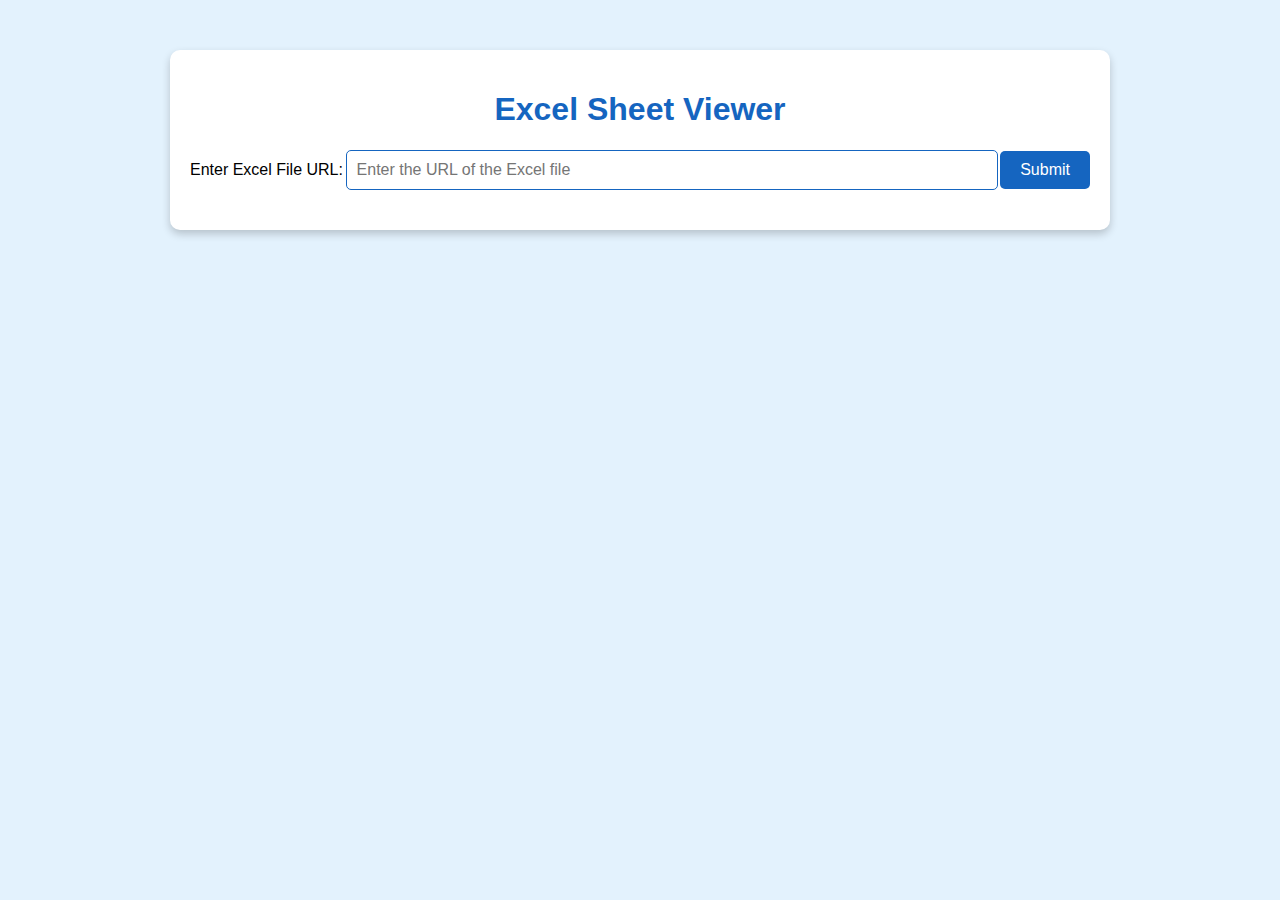
<file: index.html>
<!DOCTYPE html>
<html lang="en">
<head>
    <meta charset="UTF-8">
    <meta name="viewport" content="width=device-width, initial-scale=1.0">
    <title>Excel Sheet Viewer</title>
    <link rel="stylesheet" href="style.css">
</head>
<body>
    <div class="container">
        <h1>Excel Sheet Viewer</h1>
        <div class="input-box">
            <label for="excel-url">Enter Excel File URL:</label>
            <input type="text" id="excel-url" placeholder="Enter the URL of the Excel file">
            <button id="submit-link">Submit</button>
        </div>
    </div>

    <script src="script.js"></script>
</body>
</html>
</file>
<file: style.css>
/* Body and Container Styling */
body {
    font-family: 'Arial', sans-serif;
    background-color: #e3f2fd;
    margin: 0;
    padding: 0;
}

.container {
    max-width: 900px;
    margin: 50px auto;
    padding: 20px;
    background-color: #fff;
    border-radius: 10px;
    box-shadow: 0 4px 8px rgba(0, 0, 0, 0.2);
}

h1 {
    text-align: center;
    color: #1565c0;
}

.input-box {
    display: flex;
    justify-content: space-between;
    align-items: center;
    margin-bottom: 20px;
}

#excel-url {
    width: 70%;
    padding: 10px;
    font-size: 16px;
    border-radius: 5px;
    border: 1px solid #1565c0;
}

button {
    padding: 10px 20px;
    font-size: 16px;
    background-color: #1565c0;
    color: white;
    border: none;
    border-radius: 5px;
    cursor: pointer;
}

button:hover {
    background-color: #0d47a1;
}
</file>
